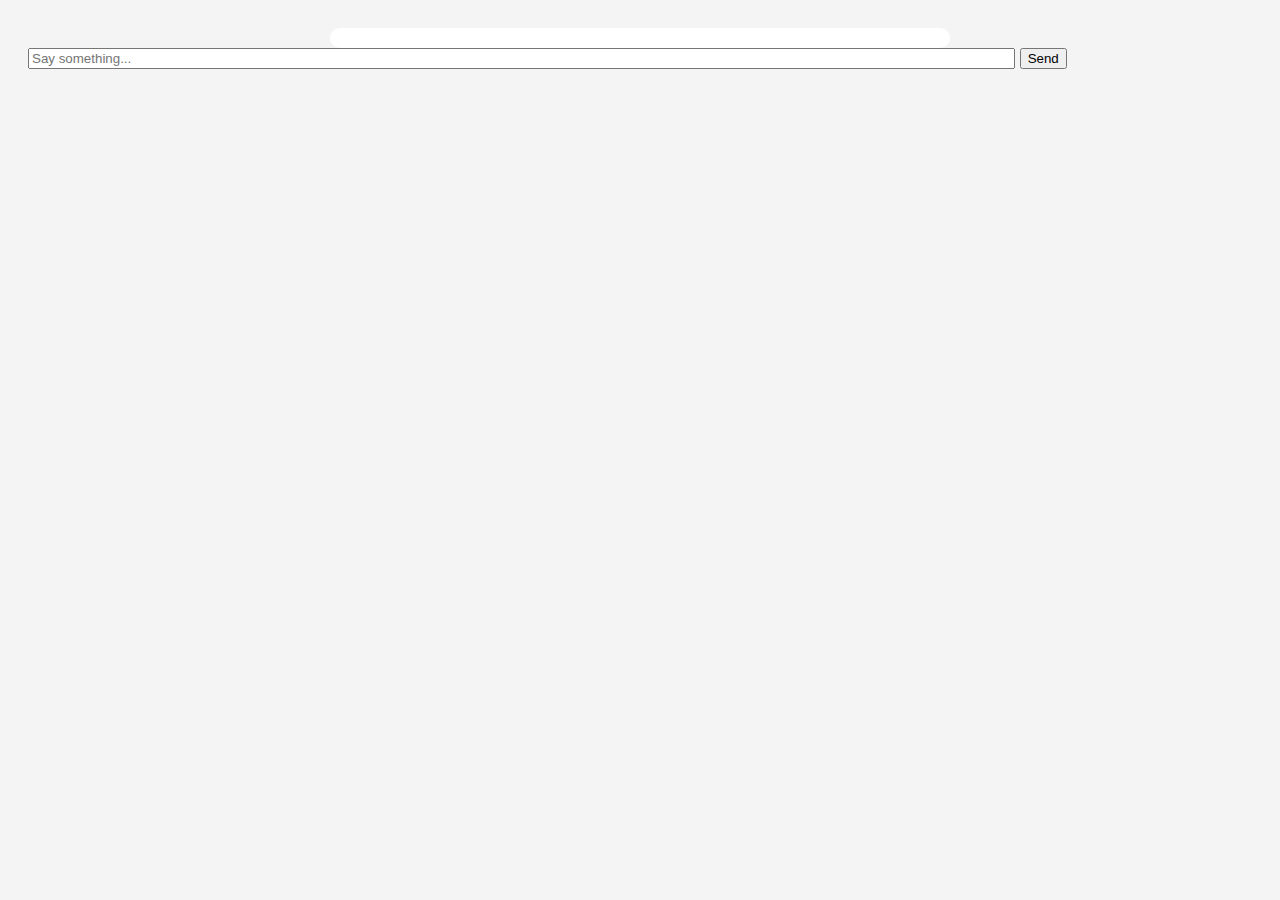
<file: public/index.html>
﻿<!DOCTYPE html>
<html>
<head>
  <meta charset="UTF-8">
  <title>Chat with Jennifer</title>
  <style>
    body { font-family: Arial; background: #f4f4f4; padding: 20px; }
    #chat { max-width: 600px; margin: auto; background: white; padding: 10px; border-radius: 10px; }
    .msg { padding: 8px; margin: 5px 0; border-radius: 8px; }
    .user { background: #d1e7ff; text-align: right; }
    .bot { background: #e2e2e2; text-align: left; }
  </style>
</head>
<body>
  <div id="chat"></div>
  <input id="message" type="text" placeholder="Say something..." style="width:80%;">
  <button onclick="sendMessage()">Send</button>

  <script>
    async function sendMessage() {
      const msg = document.getElementById("message").value;
      if (!msg) return;
      addMessage(msg, "user");
      document.getElementById("message").value = "";

      const res = await fetch("YOUR_BACKEND_URL/chat", {
        method: "POST",
        headers: { "Content-Type": "application/json" },
        body: JSON.stringify({ message: msg })
      });
      const data = await res.json();
      addMessage(data.reply, "bot");
    }

    function addMessage(text, sender) {
      const div = document.createElement("div");
      div.className = "msg " + sender;
      div.textContent = text;
      document.getElementById("chat").appendChild(div);
    }
  </script>
</body>
</html>
</file>
